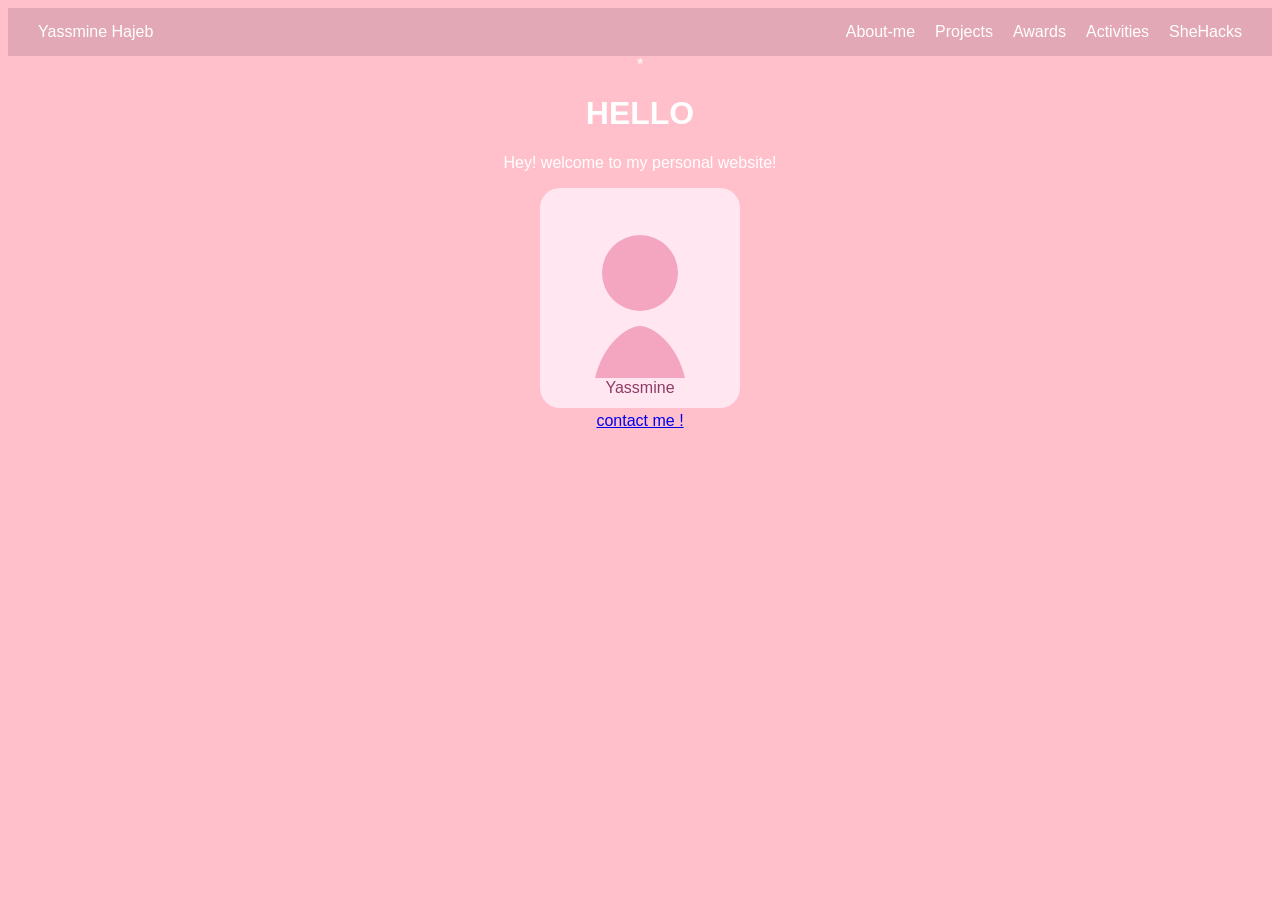
<file: index.html>
<!DOCTYPE html>

<html>

    <head>
          <link rel="stylesheet" href="./style.css" />  
          <link rel="icon" type="image/x-icon" href="./assets/favicon.svg" /> 
    </head> 

    <body>
         <nav class="navbar">
         <div class="nav-logo">Yassmine Hajeb</div>
         <ul class="nav-links">
             <li><a href="./about-me.html">About-me</a></li>
             <li><a href="./projects.html">Projects</a></li>
             <li><a href="./awards.html">Awards</a></li>
             <li><a href="./activities.html">Activities</a></li>
             <li><a href="./shehacks.html">SheHacks</a></li>
         </ul>
         </nav>
*
            
        <h1>HELLO</h1>

        <p>Hey! welcome to my personal website! </p>
        <img
    src="./assets/profile.svg"
     width="100px"  
      />
    <br>
    <a href="./contact.html">contact me ! </a>
   <script src="./script.js"></script>
     
    </body>

</html>
</file>
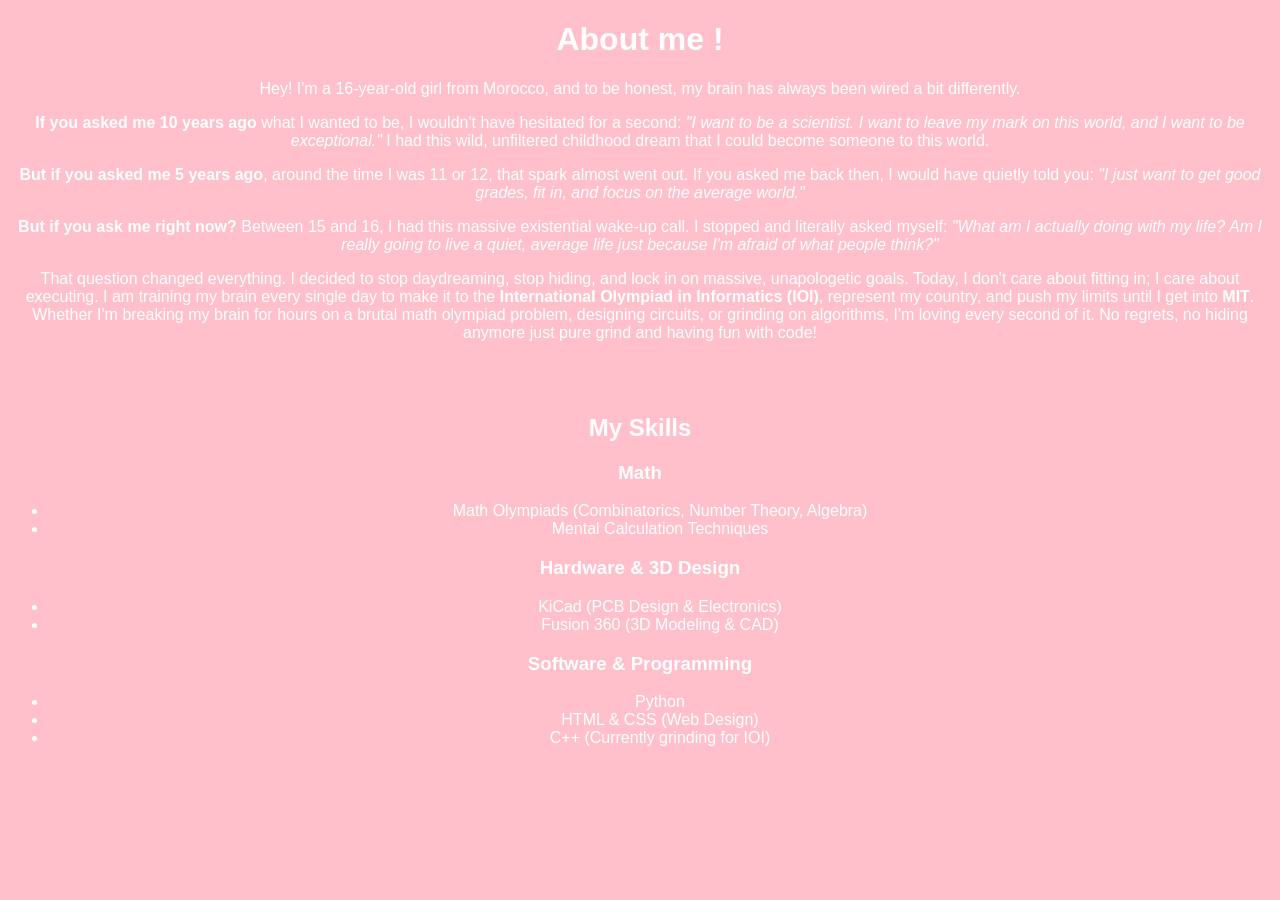
<file: about-me.html>
<!DOCTYPE html>

<html>

    <head>
          <link rel="stylesheet" href="./style.css" />  
          <link rel="icon" type="image/x-icon" href="./assets/favicon.svg" /> 
    </head> 

    <body>

        <h1>About me ! </h1>
    <p>
  Hey! I'm a 16-year-old girl from Morocco, and to be honest, my brain has always been wired a bit differently. 
</p>

<p>
  <strong>If you asked me 10 years ago</strong> what I wanted to be, I wouldn't have hesitated for a second: <em>"I want to be a scientist. I want to leave my mark on this world, and I want to be exceptional."</em> I had this wild, unfiltered childhood dream that I could become someone to this world.
</p>

<p>
  <strong>But if you asked me 5 years ago</strong>, around the time I was 11 or 12, that spark almost went out. If you asked me back then, I would have quietly told you:<em> "I just want to get good grades, fit in, and focus on the average world."</em>  
</p>

<p>
  <strong>But if you ask me right now?</strong> Between 15 and 16, I had this massive existential wake-up call. I stopped and literally asked myself: <em>"What am I actually doing with my life? Am I really going to live a quiet, average life just because I'm afraid of what people think?"</em> 
</p>

<p>
  That question changed everything. I decided to stop daydreaming, stop hiding, and lock in on massive, unapologetic goals. Today, I don't care about fitting in; I care about executing. I am training my brain every single day to make it to the <strong>International Olympiad in Informatics (IOI)</strong>, represent my country, and push my limits until I get into <strong>MIT</strong>. Whether I'm breaking my brain for hours on a brutal math olympiad problem, designing circuits, or grinding on algorithms, I'm loving every second of it. No regrets, no hiding anymore just pure grind and having fun with code!
</p>
<br>
<br>
<section id="skills">
  <h2>My Skills </h2>

  <h3> Math</h3>
  <ul>
    <li>Math Olympiads (Combinatorics, Number Theory, Algebra)</li>
    <li>Mental Calculation Techniques</li>
  </ul>

  <h3>Hardware & 3D Design</h3>
  <ul>
    <li>KiCad (PCB Design & Electronics)</li>
    <li>Fusion 360 (3D Modeling & CAD)</li>
  </ul>

  <h3>Software & Programming</h3>
  <ul>
    <li>Python </li>
    <li>HTML & CSS (Web Design)</li>
    <li>C++ (Currently grinding for IOI)</li>
  </ul>
</section>
     </body>

</html>
</file>
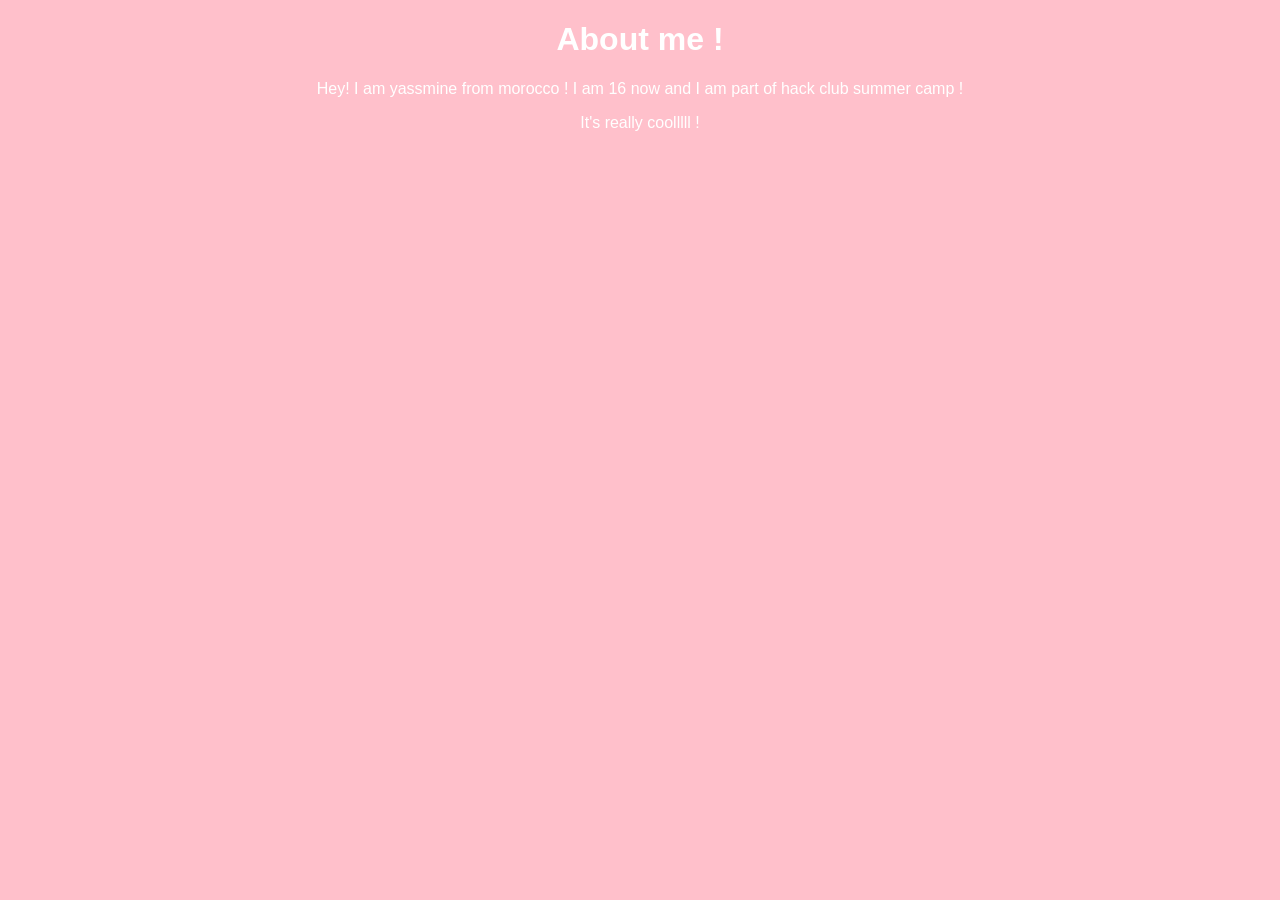
<file: about.html>
<!DOCTYPE html>

<html>

    <head>
          <link rel="stylesheet" href="style.css" />  
          <link rel="icon" type="image/x-icon" href="favicon.png" /> 
    </head> 

    <body>

        <h1>About me ! </h1>

        <p>Hey! I am yassmine from morocco ! I am 16 now and I am part of hack club summer camp ! </p>
        <p>It's really coolllll !</p>
     </body>

</html>
</file>
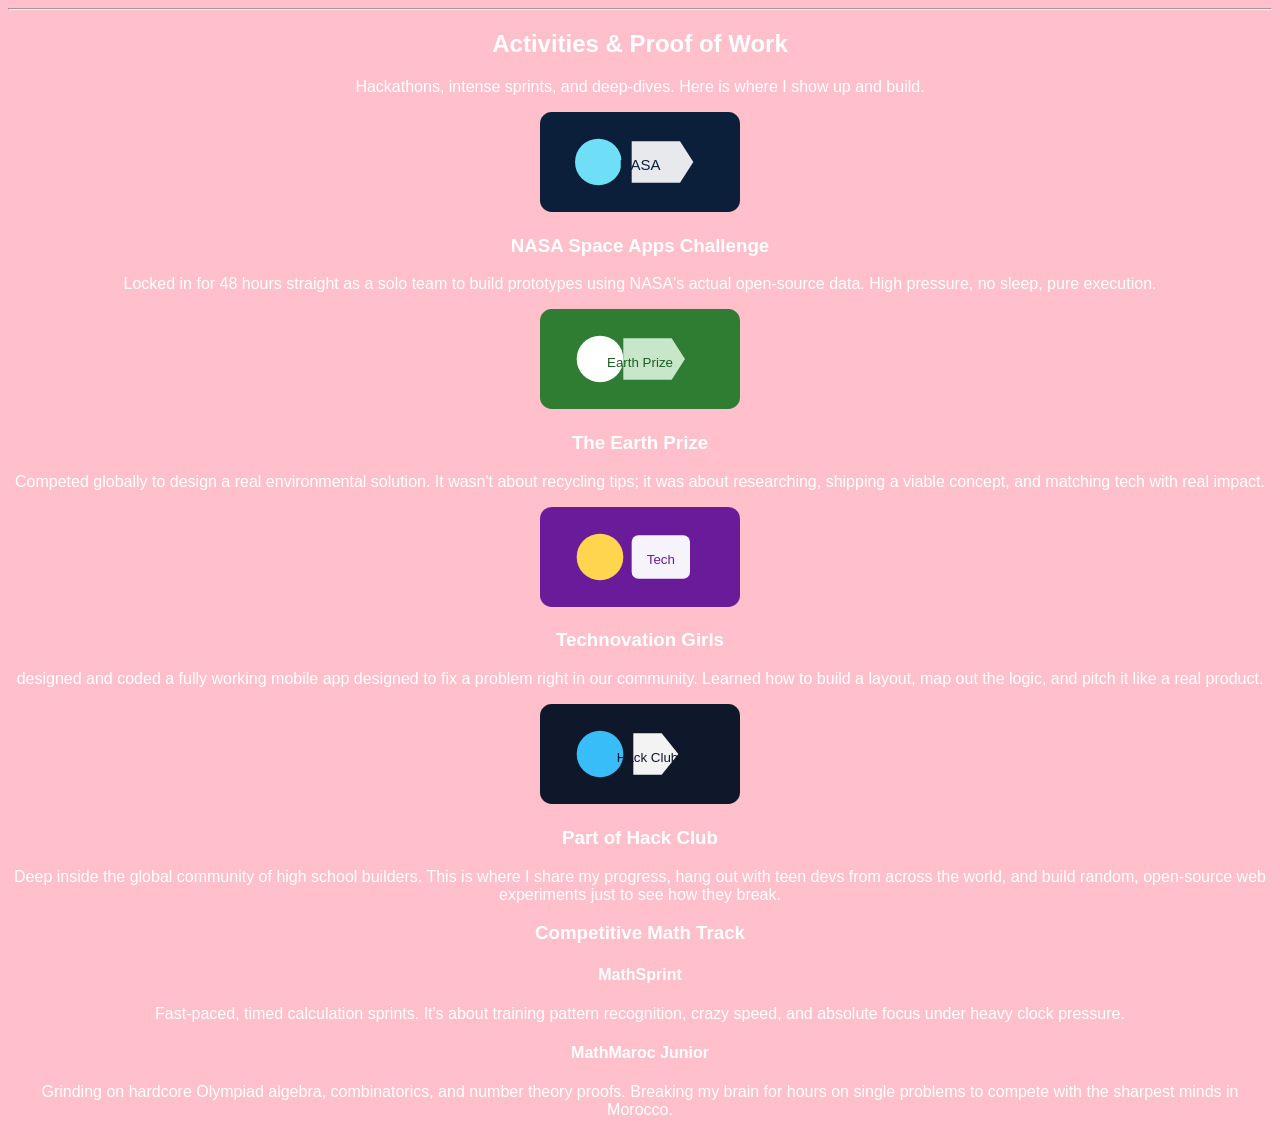
<file: activities.html>
<!DOCTYPE html>

<html>

    <head>
          <link rel="stylesheet" href="./style.css" />  
          <link rel="icon" type="image/x-icon" href="./assets/favicon.svg" /> 
    </head> 

    <body>
 <hr class="section-divider" />

<section id="activities">
  <h2> Activities & Proof of Work</h2>
  <p class="section-subtitle">Hackathons, intense sprints, and deep-dives. Here is where I show up and build.</p>

  <div class="activities-grid">
    
    <!-- 1. NASA SPACE APPS -->
    <div class="activity-card">
      <img src="./assets/nasa-space-apps.svg" alt="NASA Space Apps" class="activity-logo" />
      <h3>NASA Space Apps Challenge</h3>
      <p class="activity-text">
        Locked in for 48 hours straight as a solo team to build prototypes using NASA's actual open-source data. High pressure, no sleep, pure execution.
      </p>
    </div>

    <!-- 2. THE EARTH PRIZE -->
    <div class="activity-card">
      <img src="./assets/earth-prize.svg" alt="The Earth Prize" class="activity-logo rounded" />
      <h3>The Earth Prize</h3>
      <p class="activity-text">
        Competed globally to design a real environmental solution. It wasn't about recycling tips; it was about researching, shipping a viable concept, and matching tech with real impact.
      </p>
    </div>

    <!-- 3. TECHNOVATION GIRLS -->
    <div class="activity-card">
      <img src="./assets/technovation.svg" alt="Technovation Girls" class="activity-logo" />
      <h3>Technovation Girls</h3>
      <p class="activity-text">
        designed and coded a fully working mobile app designed to fix a problem right in our community. Learned how to build a layout, map out the logic, and pitch it like a real product.
      </p>
    </div>

    <!-- 4. HACK CLUB -->
    <div class="activity-card">
      <img src="./assets/hack-club.svg" alt="Hack Club" class="activity-logo" />
      <h3>Part of Hack Club</h3>
      <p class="activity-text">
        Deep inside the global community of high school builders. This is where I share my progress, hang out with teen devs from across the world, and build random, open-source web experiments just to see how they break.
      </p>
    </div>

  </div>

  <!-- MATH SECTION -->
  <div class="math-competitions">
    <h3>Competitive Math Track</h3>
    
    <div class="math-grid">
      <div class="math-card">
        <h4>MathSprint</h4>
        <p>
          Fast-paced, timed calculation sprints. It's about training pattern recognition, crazy speed, and absolute focus under heavy clock pressure.
        </p>
      </div>

      <div class="math-card">
        <h4>MathMaroc Junior</h4>
        <p>
          Grinding on hardcore Olympiad algebra, combinatorics, and number theory proofs. Breaking my brain for hours on single problems to compete with the sharpest minds in Morocco.
        </p>
      </div>
    </div>
  </div>

</section>
     </body>

</html>
</file>
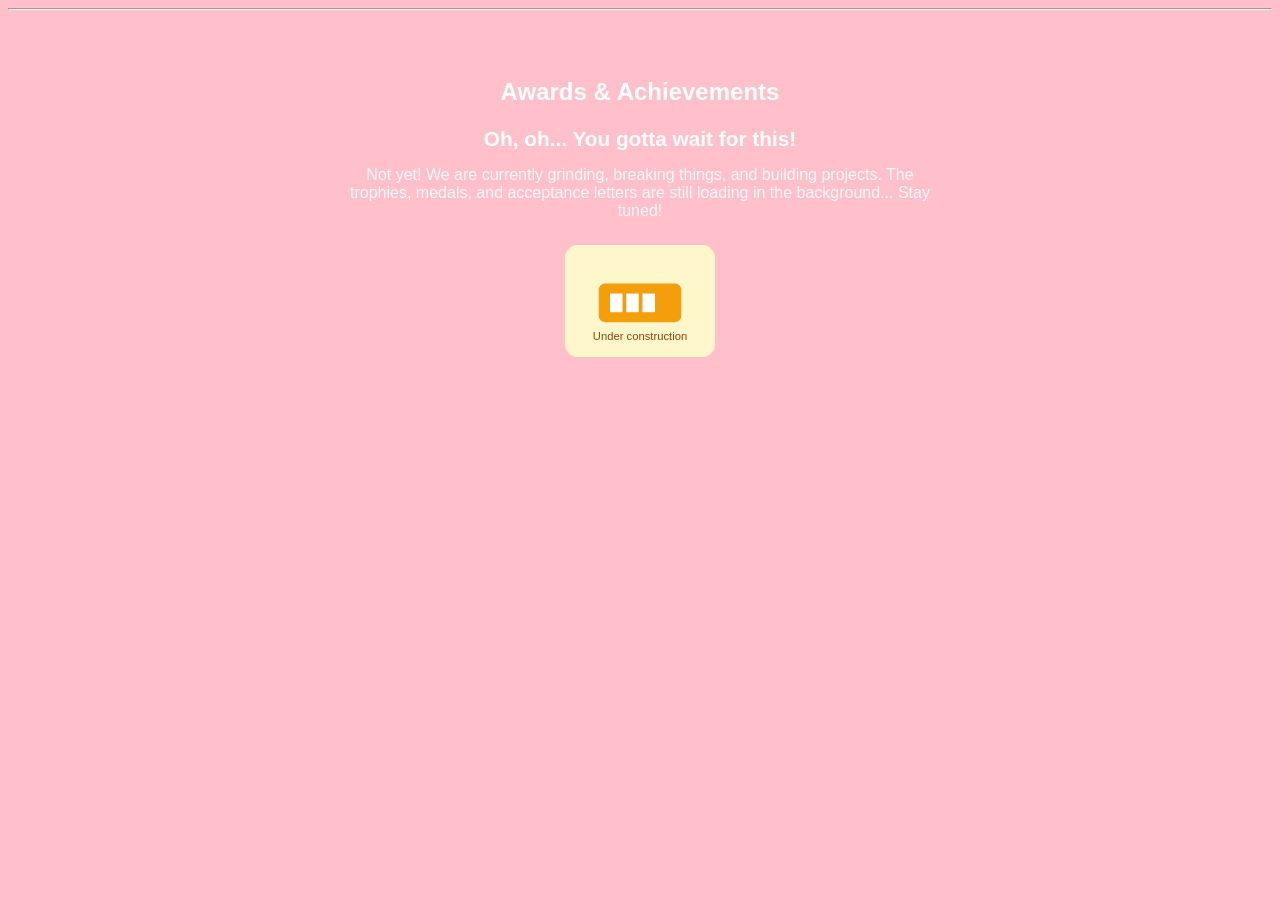
<file: awards.html>
<!DOCTYPE html>

<html>

    <head>
          <link rel="stylesheet" href="./style.css" />  
          <link rel="icon" type="image/x-icon" href="./assets/favicon.svg" /> 
    </head> 

    <body>

<hr />


<section id="awards-achievements" style="text-align: center; padding: 40px 20px;">
  <h2> Awards & Achievements</h2>
  
  <div class="under-construction-box">
    <p class="hacker-warning" style="font-size: 1.3rem; font-weight: bold; margin-bottom: 15px;">
      Oh, oh... You gotta wait for this! 
    </p>
    
    <p style="max-width: 600px; margin: 0 auto 25px auto; opacity: 0.9;">
      Not yet! We are currently grinding, breaking things, and building projects. The trophies, medals, and acceptance letters are still loading in the background... Stay tuned!
    </p>

    <img src="./assets/construction.svg" 
         alt="Cute yellow construction barrier" 
         style="width: 150px; height: auto; animation: bounce 2s infinite;" />
  </div>
</section>
     </body>

</html>
</file>
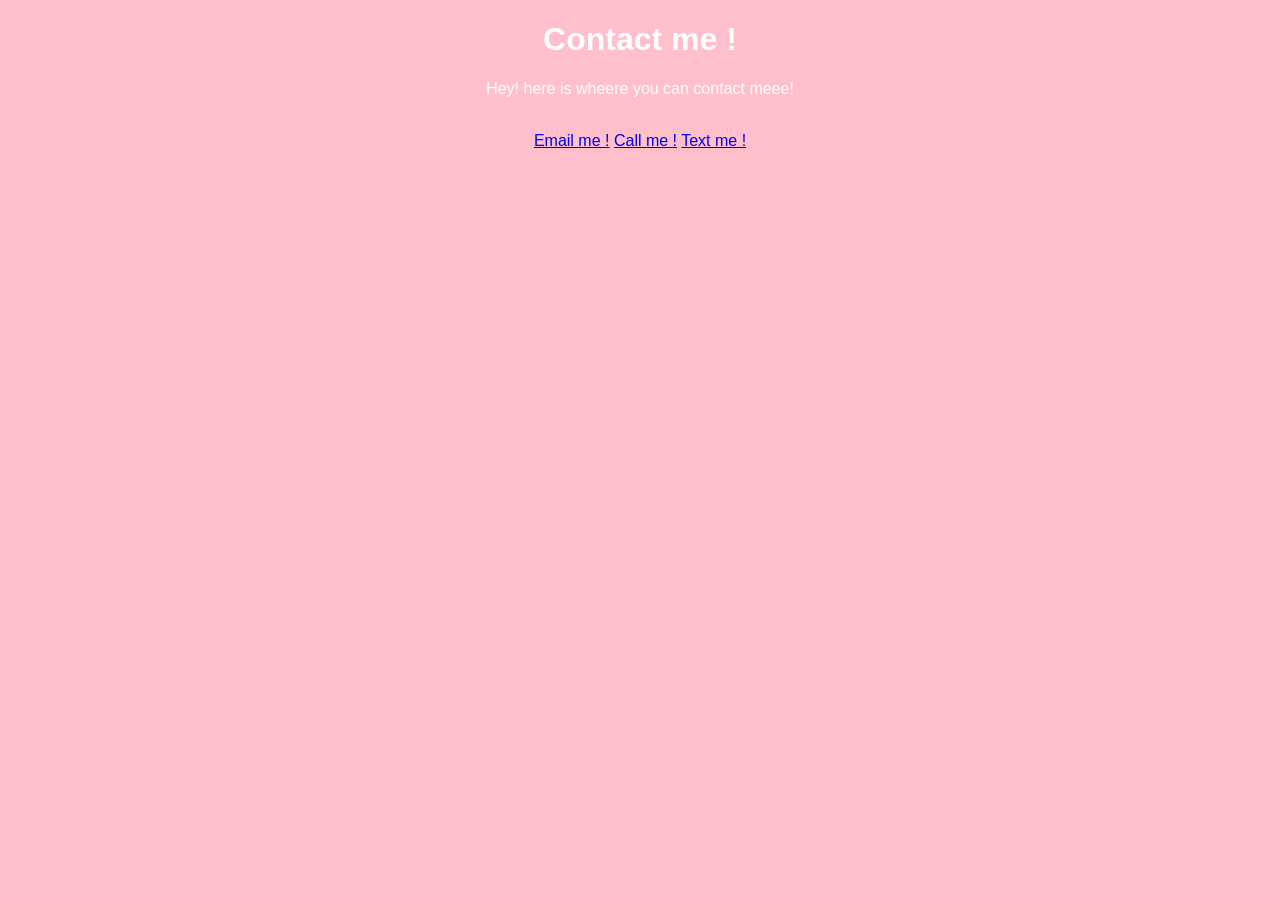
<file: contact.html>
<!DOCTYPE html>

<html>

    <head>
          <link rel="stylesheet" href="./style.css" />  
          <link rel="icon" type="image/x-icon" href="./assets/favicon.svg" /> 
    </head> 

    <body>

        <h1>Contact me !</h1>

        <p>Hey! here is wheere you can contact meee! </p>
    <br>
    <a href="mailto:y4131194@gmail.com">Email me !</a>
    <a href="tel:0656717817">Call me !</a>
    <a href="tel:0656717817">Text me ! </a>
     
    </body>

</html>
</file>
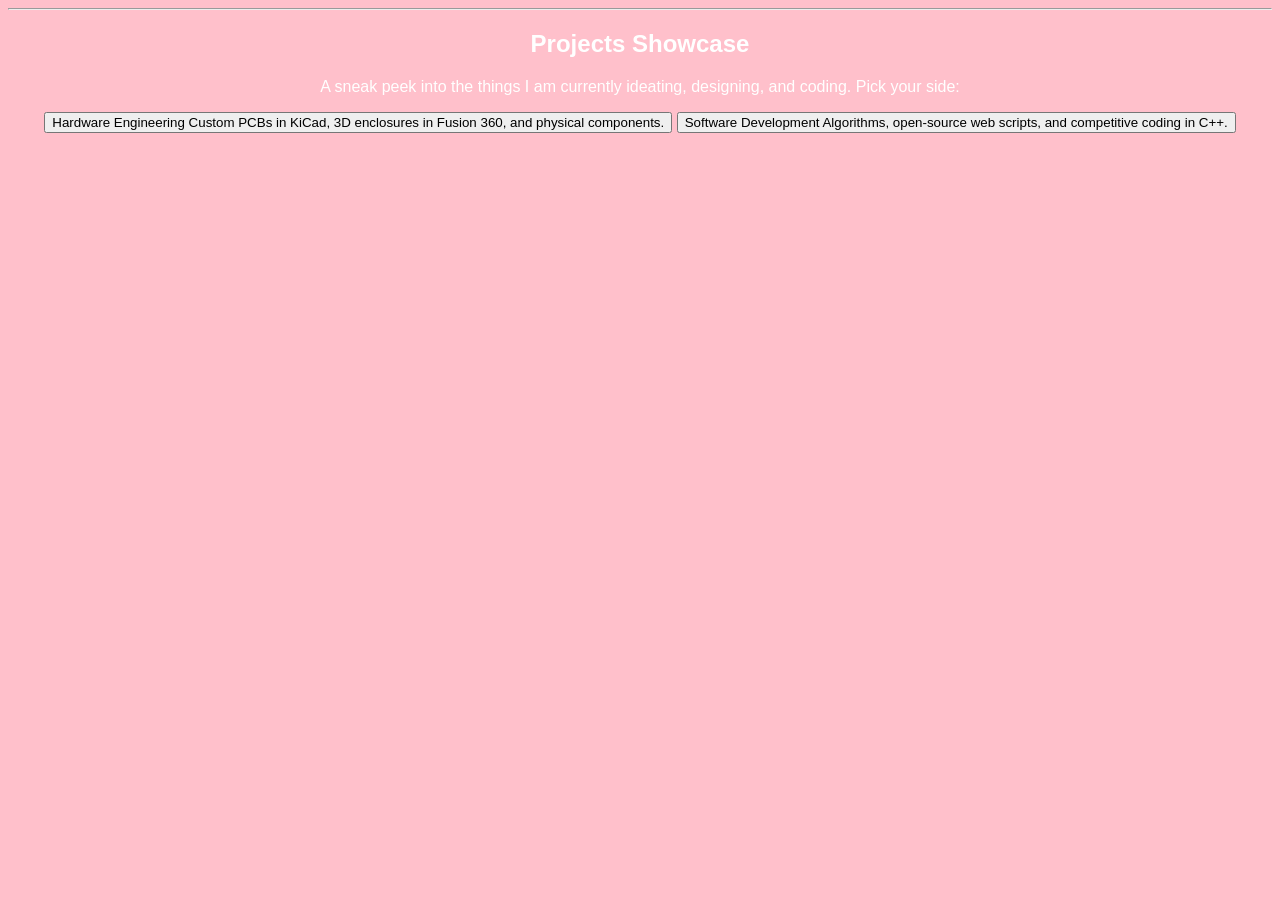
<file: projects.html>
<!DOCTYPE html>

<html>

    <head>
          <link rel="stylesheet" href="./style.css" />  
          <link rel="icon" type="image/x-icon" href="./assets/favicon.svg" /> 
    </head> 

    <body>
<hr class="section-divider" />

<section id="my-projects-hub">
  <h2> Projects Showcase</h2>
  <p class="section-subtitle">A sneak peek into the things I am currently ideating, designing, and coding. Pick your side:</p>

  <div class="project-buttons-container">
    
    <!-- BUTTON 1: HARDWARE -->
    <button class="project-btn hardware-btn" type="button">
      <span class="btn-icon"></span>
      <span class="btn-title">Hardware Engineering</span>
      <span class="btn-desc">Custom PCBs in KiCad, 3D enclosures in Fusion 360, and physical components.</span>
    </button>

    <!-- BUTTON 2: SOFTWARE -->
    <button class="project-btn software-btn" type="button">
      <span class="btn-icon"></span>
      <span class="btn-title">Software Development</span>
      <span class="btn-desc">Algorithms, open-source web scripts, and competitive coding in C++.</span>
    </button>

  </div>
</section>
     </body>

</html>
</file>
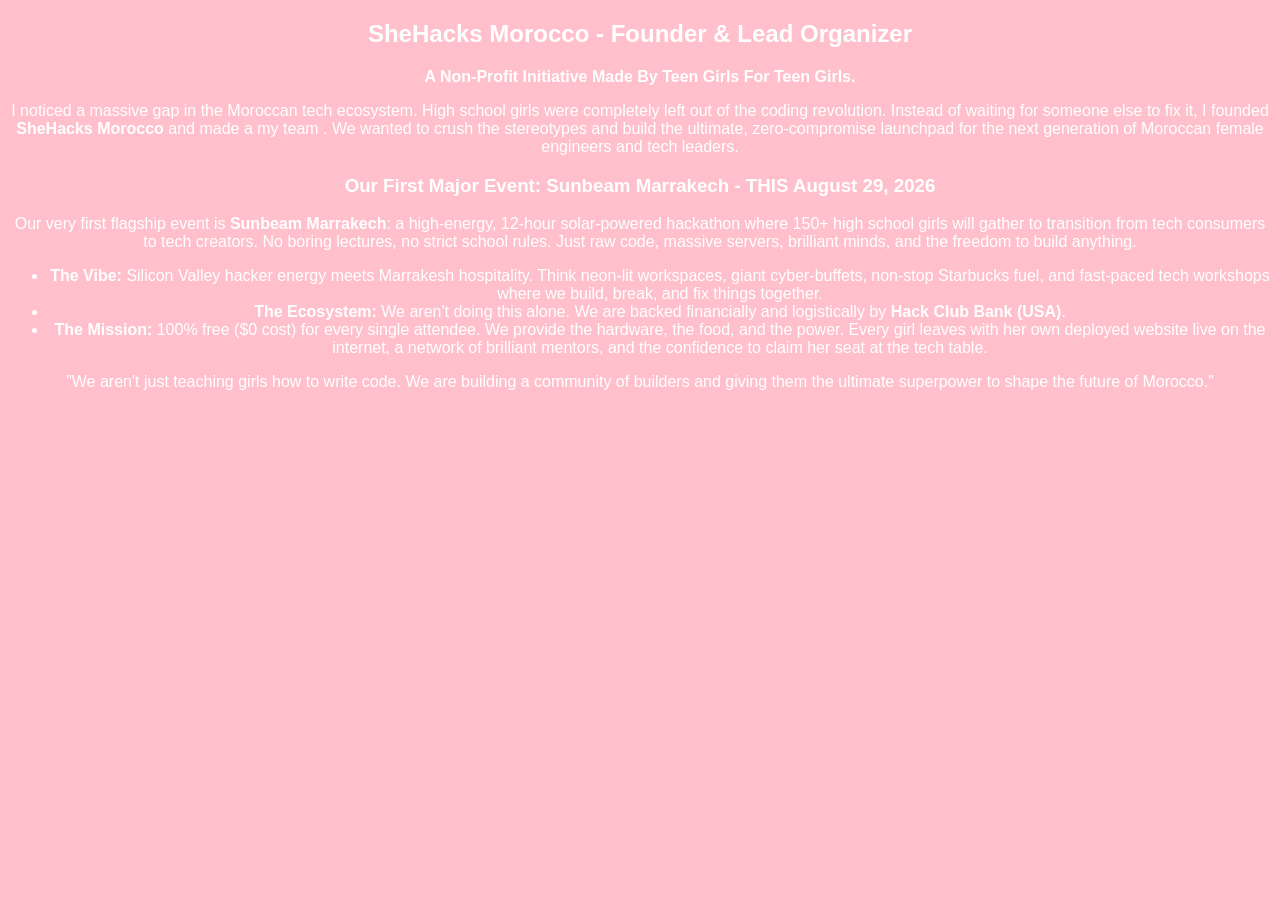
<file: shehacks.html>
<!DOCTYPE html>

<html>

    <head>
          <link rel="stylesheet" href="./style.css" />  
          <link rel="icon" type="image/x-icon" href="./assets/favicon.svg" /> 
    </head> 

    <body>

       <section id="shehacks-morocco">
  <h2> SheHacks Morocco - Founder & Lead Organizer</h2>
  <p><strong>A Non-Profit Initiative Made By Teen Girls For Teen Girls.</strong></p>

  <p>
    I noticed a massive gap in the Moroccan tech ecosystem. High school girls were completely left out of the coding revolution. Instead of waiting for someone else to fix it, I founded <strong>SheHacks Morocco</strong> and made a my team . We wanted to crush the stereotypes and build the ultimate, zero-compromise launchpad for the next generation of Moroccan female engineers and tech leaders.
  </p>

  <div class="event-highlight">
    <h3> Our First Major Event: Sunbeam Marrakech - THIS August 29, 2026</h3>
    <p>
      Our very first flagship event is <strong>Sunbeam Marrakech</strong>: a high-energy, 12-hour solar-powered hackathon where 150+ high school girls will gather to transition from tech consumers to tech creators. No boring lectures, no strict school rules. Just raw code, massive servers, brilliant minds, and the freedom to build anything.
    </p>

    <ul>
      <li><strong>The Vibe:</strong> Silicon Valley hacker energy meets Marrakesh hospitality. Think neon-lit workspaces, giant cyber-buffets, non-stop Starbucks fuel, and fast-paced tech workshops where we build, break, and fix things together.</li>
      <li><strong>The Ecosystem:</strong> We aren't doing this alone. We are backed financially and logistically by <strong>Hack Club Bank (USA)</strong>.</li>
      <li><strong>The Mission:</strong> 100% free ($0 cost) for every single attendee. We provide the hardware, the food, and the power. Every girl leaves with her own deployed website live on the internet, a network of brilliant mentors, and the confidence to claim her seat at the tech table.</li>
    </ul>

    <blockquote>
      "We aren't just teaching girls how to write code. We are building a community of builders and giving them the ultimate superpower to shape the future of Morocco."
    </blockquote>
  </div>
</section>
     </body>

</html>
</file>
<file: style.css>
img {
  width:200px;
}

body {
  text-align: center ;
  font-family: 'Arial' ;
  background: pink;
  color:white;
}

header {
  text-align: center ;
  font-family: 'Arial' ;
  background: purple;
  color:white;
}
.navbar {
  display: flex;
  justify-content: space-between;
  align-items: center;
  background-color: #E2A8B5; /* Ton cute dark baby pink */
  padding: 15px 30px;
}

/* On ajoute le style pour aligner les liens à l'intérieur */
.nav-links {
  display: flex;       /* Aligne About, Projects, Awards horizontalement */
  list-style: none;    /* Enlève les puces/points blancs */
  gap: 20px;           /* Crée de l'espace entre tes liens */
  margin: 0;
  padding: 0;
}

/* Optionnel : pour que le texte soit propre */
.nav-links a {
  color: white;
  text-decoration: none;
  font-family: 'Arial', sans-serif;
}
</file>
